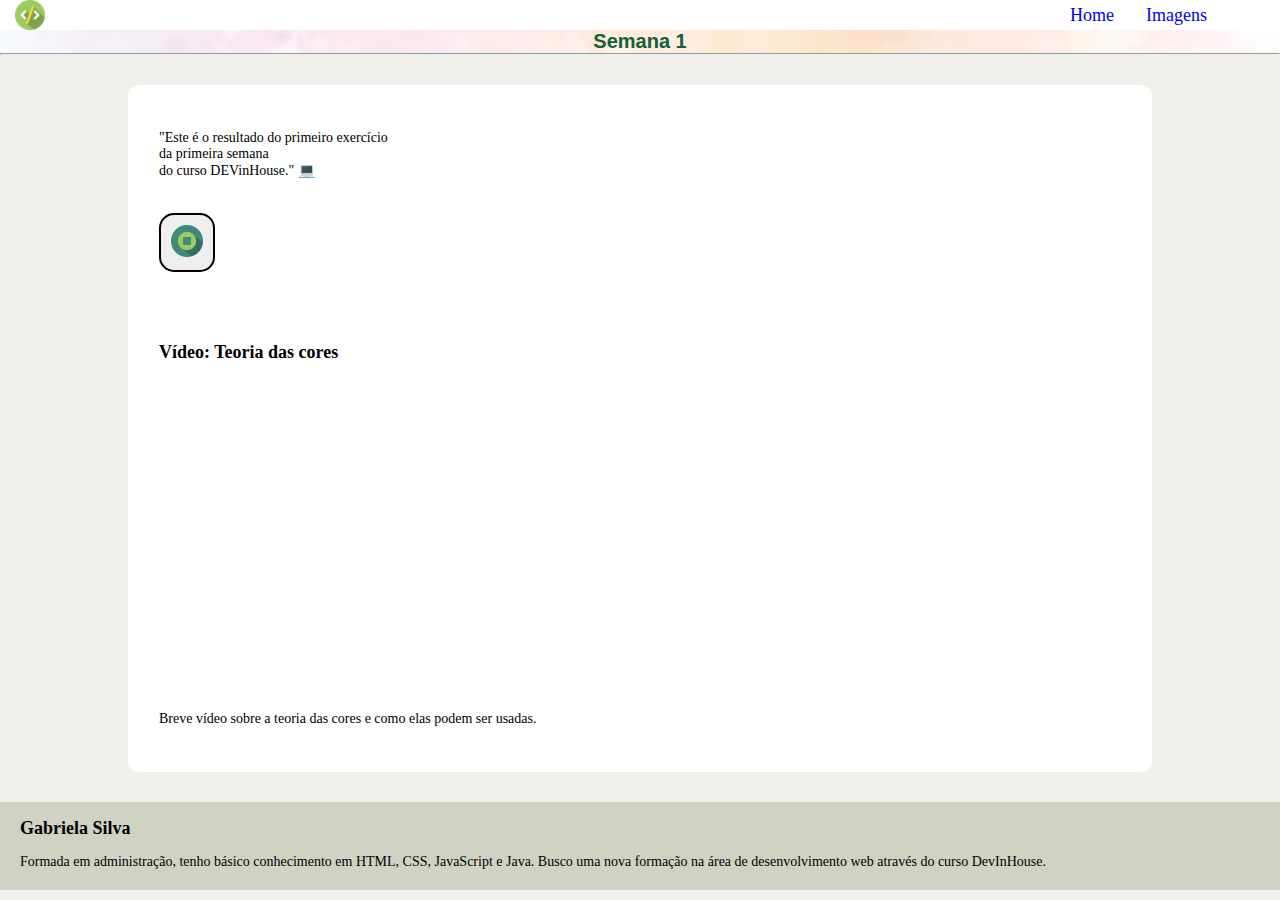
<file: index.html>
<!DOCTYPE html>
<html lang="pt-BR">
<head>
    <meta charset="UTF-8">
    <meta http-equiv="X-UA-Compatible" content="IE=edge">
    <meta name="viewport" content="width=device-width, initial-scale=1.0">
    <link rel="shortcut icon" href="/imagem/Graphicloads-Colorful-Long-Shadow-Html-tags.ico" type="image/x-icon">
    <title>DEVinHouse</title>
    <link rel="stylesheet" href="estilo/style.css">
</head>
<body>

    <header>
        <img class="imagem-logo" src="imagem/Graphicloads-Colorful-Long-Shadow-Html-tags.ico">
        <nav>
            <a href="index.html">Home</a>
            <a href="imagens.html">Imagens</a>
        </nav>
    </header>
    
    <div class="inicio">
    <h1 class="titulo">Semana 1</h1>
    </div>
    <hr>

    <div class="principal">
    <p>"Este é o resultado do primeiro exercício<br>da primeira semana<br> do curso DEVinHouse." &#128187</p>

    <button><a href="imagens.html"><img src="imagem/Button-2-stop-icon.png"></a></button>

    <div class="video">
        <h2>Vídeo: Teoria das cores</h2>
        <iframe width="400" height="315" src="https://www.youtube.com/embed/IWTAIUiLJvk" title="YouTube video player" frameborder="0" allow="accelerometer; autoplay; clipboard-write; encrypted-media; gyroscope; picture-in-picture" allowfullscreen></iframe>
        <p>Breve vídeo sobre a teoria das cores e como elas podem ser usadas. </p>
    </div>
    </div>
<footer>
    <h2>Gabriela Silva</h2>
    <p>Formada em administração, tenho básico conhecimento em HTML, CSS, JavaScript e Java.
        Busco uma nova formação na área de desenvolvimento web através do curso DevInHouse.
    </p>
</footer>

</body>
</html>
</file>
<file: estilo/style.css>
body {
    background-color: rgb(241, 239, 234);
    margin: 0px;
}

hr {
    margin: 0;
}

.inicio {
    margin-top: 30px;
}

.titulo {
    font-family: Verdana, Geneva, Tahoma, sans-serif;
    font-size: 20px;
    color: rgb(20, 97, 56);
    text-align: center;
    background: no-repeat center/cover url("../imagem/imagem_fundo_semana01.jpg");
    margin: 0px;
}

.principal {
    margin-top: 30px;
    margin-bottom: 30px;
    margin-left: 10%;
    margin-right: 10%;
    border: 1px solid white;
    border-radius: 10px;
    padding: 30px;
    background-color: white;
}

p {
    font-size: 14px;
}

button {
    border-radius: 15px ;
    padding: 10px;
    border: 2px solid black;
    margin-top: 20px;
}



h1 {
    font-family: Verdana, Geneva, Tahoma, sans-serif;
    font-size: 20px;
    color: rgb(11, 37, 13);
    text-align: center;
}


.imagens {
    width: 100%;
}

.row {
    display: flex;
}
  
.column {
    flex: 33.33%;
    padding: 5px;
}

h2 {
    font-size: 18px;
}

.video {
    margin-top: 70px;
}

header {
    background-color: white;
}

.imagem-logo {
    width: 30px;
    margin-left: 15px;
}

header {
    overflow: hidden;
    display: flex;
    justify-content: space-between;
    align-items: center;
    position: fixed;
    top: 0;
    width: 100%;
}



nav  {
    float: right;
    display: block;
    padding-right: 50px;
    
}

nav a {
    text-decoration: none;
    font-size: 18px;
    margin-right: 18px;
    background-color: white;
    padding: 5px;
    transition: 0.3s;
}

nav a:hover {
    background-color: rgb(166, 224, 151);
    
}

footer {
    border-top: 1px solid rgb(208, 211, 196);
    background-color: rgb(208, 211, 196);
    padding-bottom: 20px;
    padding-left: 20px;
    padding-right: 20px;
}

footer p {
    margin-bottom: 0px;
}
</file>
